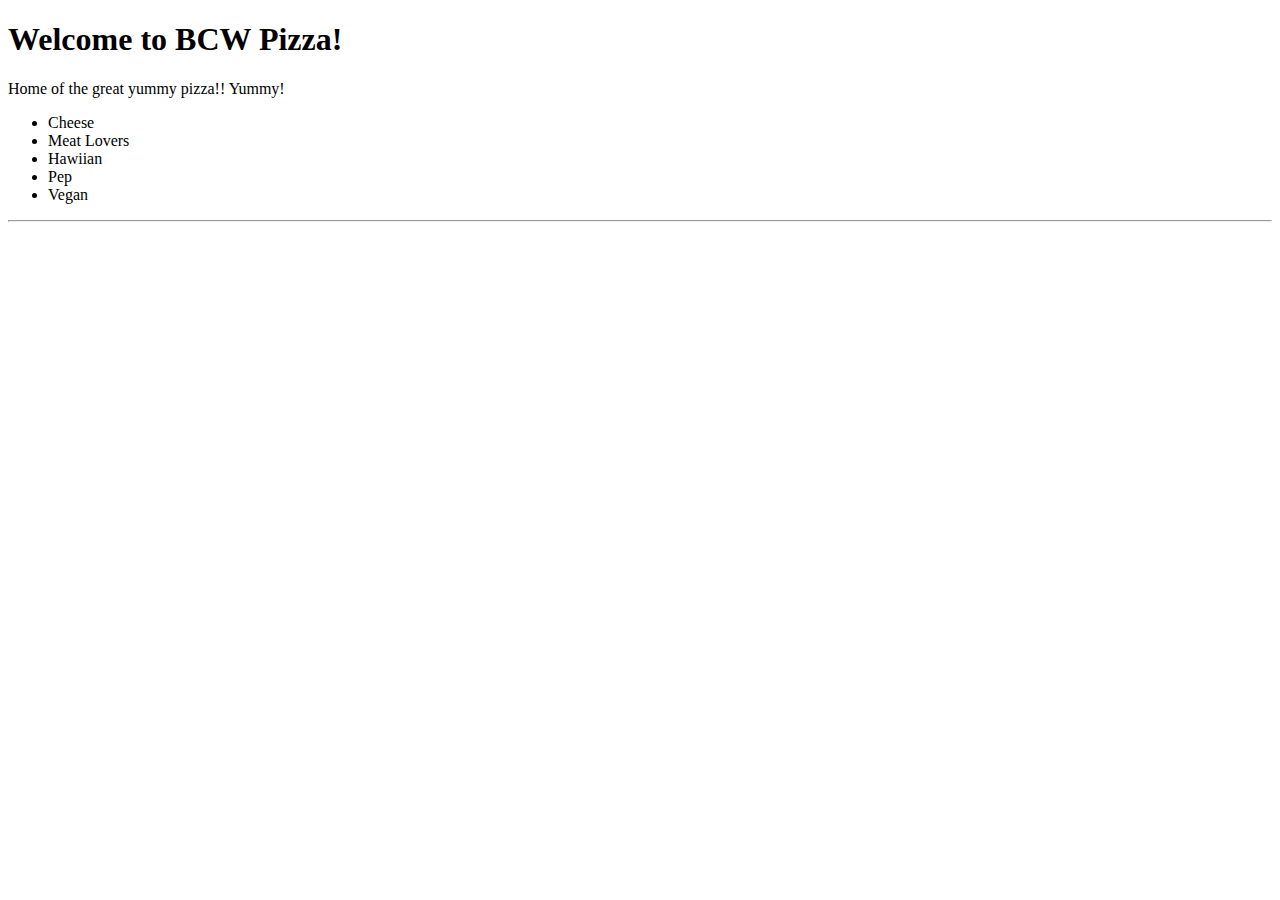
<file: Pizza.html>
<!doctype html>
<html>
<head>
	<meta charset="utf-8">
	<meta http-equiv="X-UA-Compatible" content="IE=edge">
	<title>BCW Pizza</title>
</head>

<body>
  <h1>Welcome to BCW Pizza!</h1>
  <p>Home of the great yummy pizza!! Yummy!</p>
  <ul>
    <li>Cheese</li>
    <li>Meat Lovers</li>
    <li>Hawiian</li>
    <li>Pep</li>
    <li>Vegan</li>
  </ul>
  <a href="http://aol.com"></a>
  <hr>
</body>
</html>
</file>
